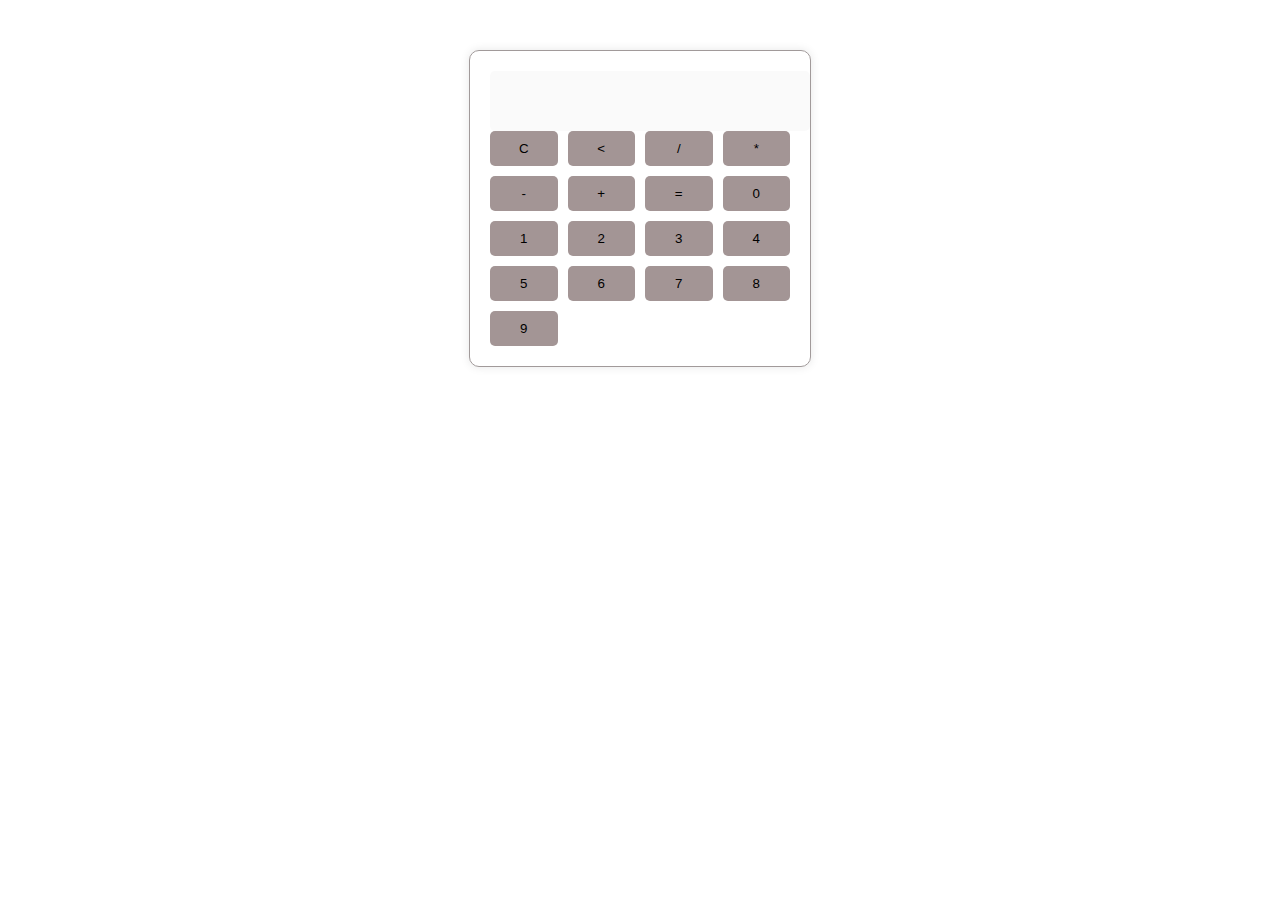
<file: Projects/Calculator/index.html>
<!DOCTYPE html>
<html lang="en">

<head>
    <meta charset="UTF-8">
    <meta name="viewport" content="width=device-width, initial-scale=1.0">
    <title>Calculator</title>
    <link rel="stylesheet" href="style.css">
</head>

<body>
    <div class="calculator">
        <input type="text" id="display" disabled>
        <div class="grid-container">
            <button id="clear">C</button>
            <button id="backspace">&lt;</button>
            <button id="divide">/</button>
            <button id="multiply">*</button>
            <button id="subtract">-</button>
            <button id="add">+</button>
            <button id="equals">=</button>
            <button id="zero">0</button>
            <button id="one">1</button>
            <button id="two">2</button>
            <button id="three">3</button>
            <button id="four">4</button>
            <button id="five">5</button>
            <button id="six">6</button>
            <button id="seven">7</button>
            <button id="eight">8</button>
            <button id="nine">9</button>
        </div>
    </div>
    <script src="script.js"></script>
</body>

</html>
</file>
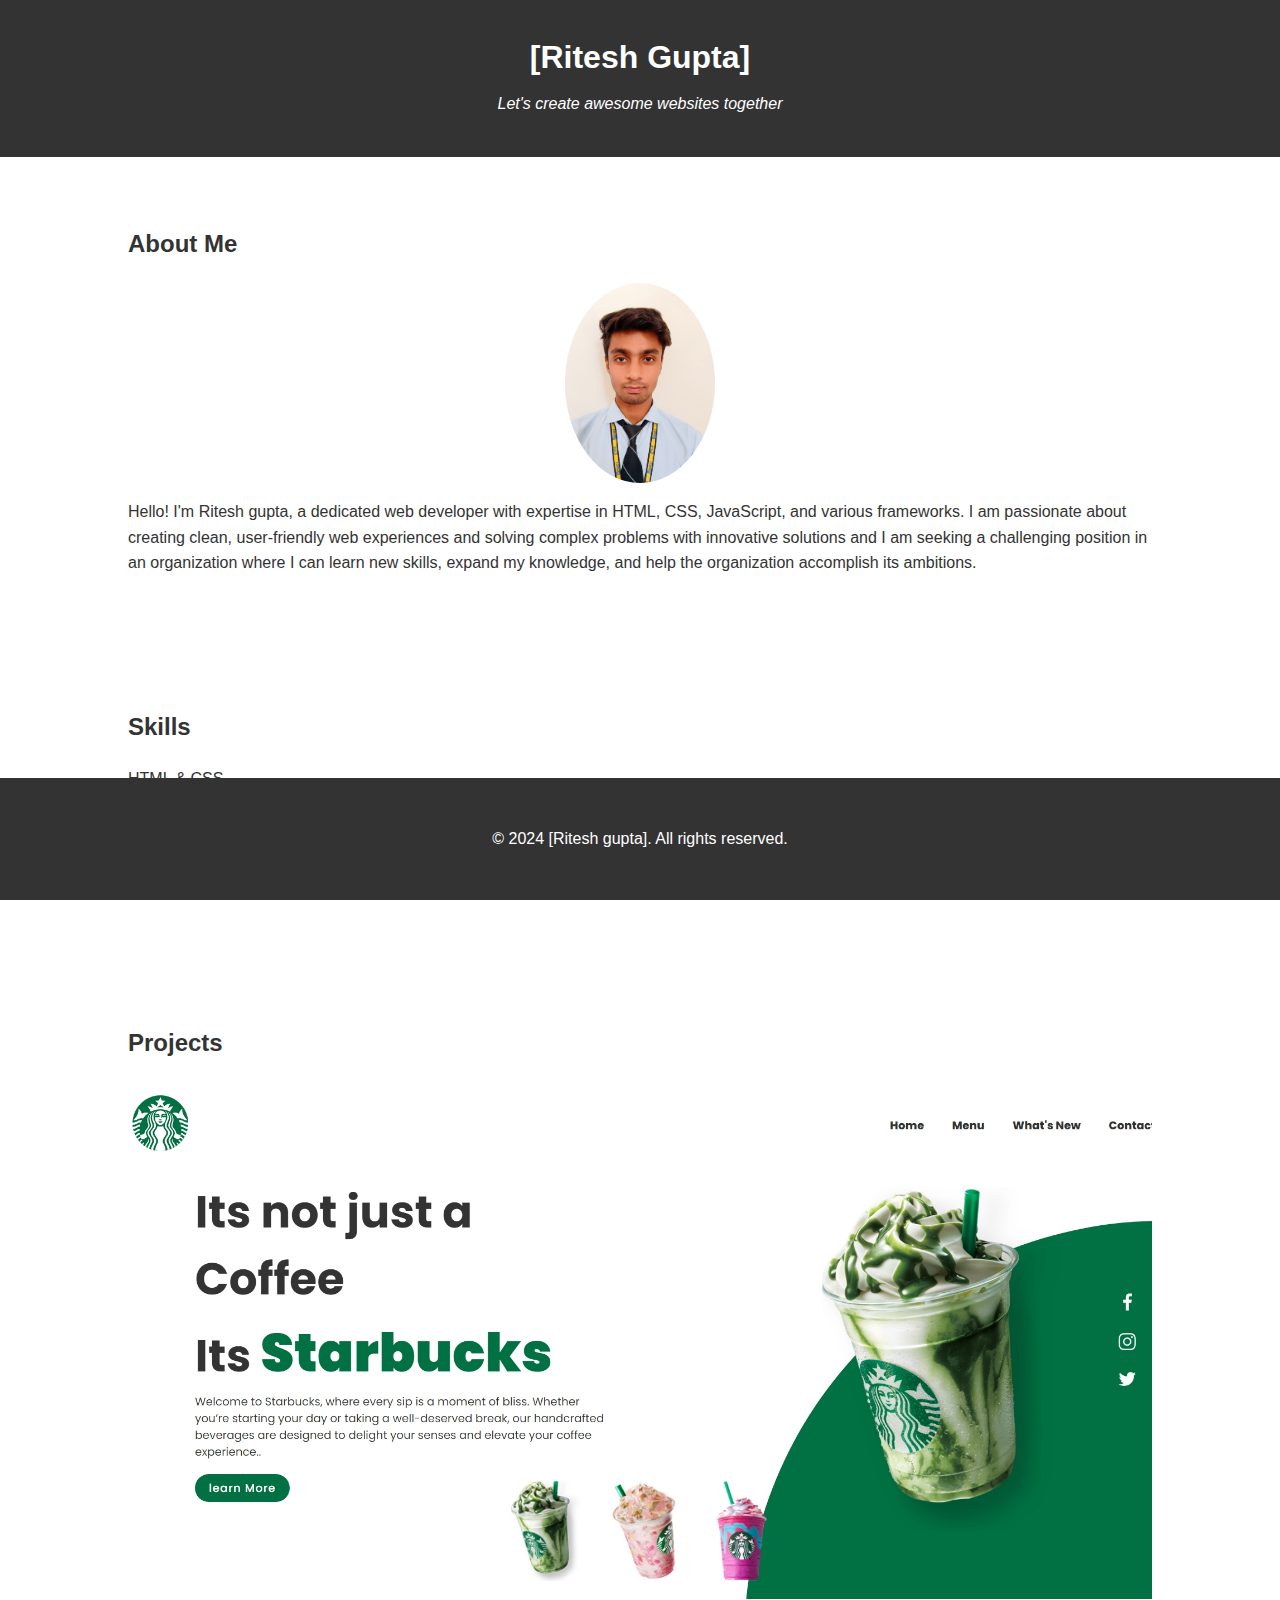
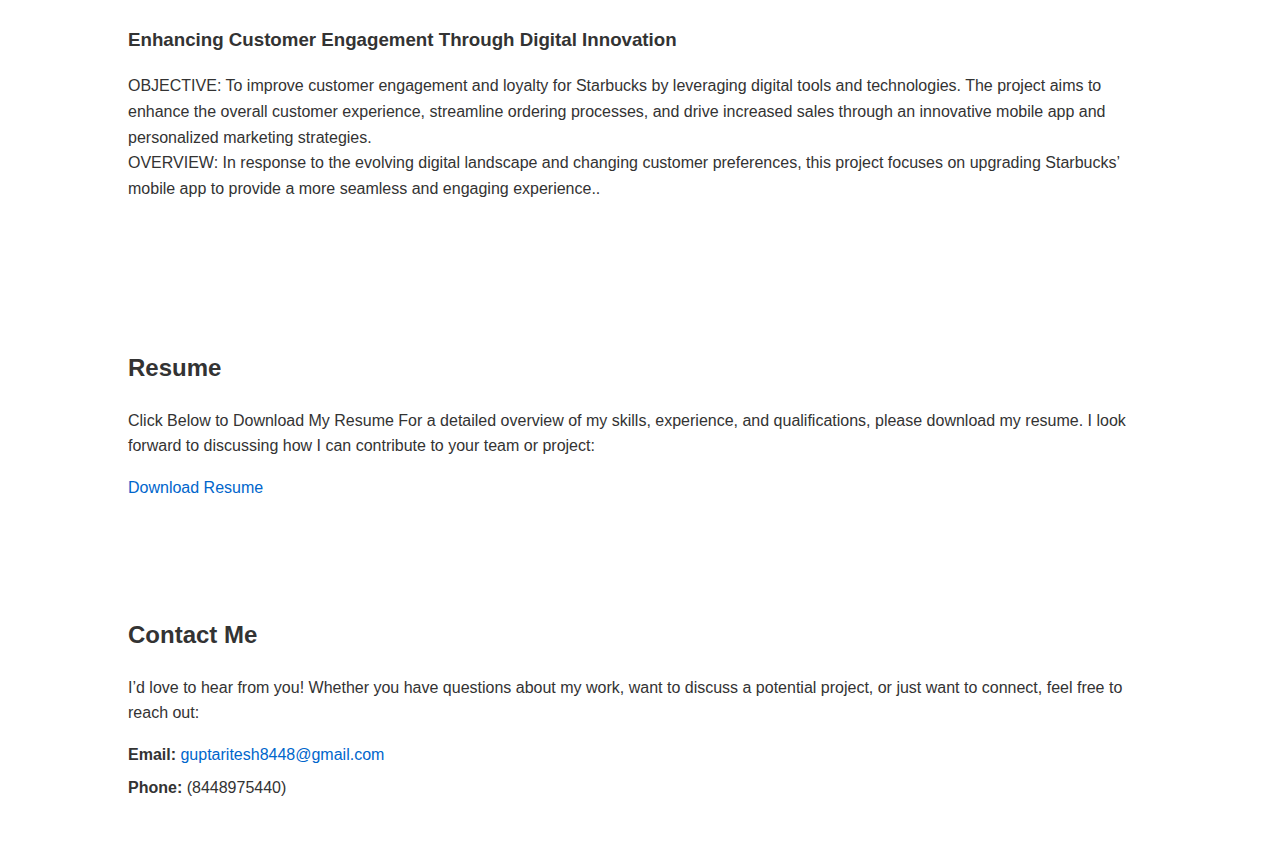
<file: Projects/Portfolio/index.html>
<!DOCTYPE html>
<html lang="en">

<head>
    <meta charset="UTF-8">
    <meta name="viewport" content="width=device-width, initial-scale=1.0">
    <title>[Ritesh Gupta] - Portfolio</title>
    <link rel="stylesheet" href="style.css">
</head>

<body>
    <header>
        <div class="container">
            <div class="logo">
                <h1>[Ritesh Gupta]</h1>
                <p>Let's create awesome websites together</p>
            </div>
        </div>
    </header>

    <section id="about">
        <div class="container">
            <h2>About Me</h2>
            <img src="profile-pic1.jpg" alt="[Ritesh Gupta]" class="profile-img">
            <p>Hello! I'm Ritesh gupta, a dedicated web developer with expertise in HTML, CSS, JavaScript, and various
                frameworks. I am passionate about creating clean, user-friendly web experiences and solving complex
                problems with innovative solutions and I am seeking a challenging position in an organization where I
                can learn new skills, expand my knowledge, and help the organization accomplish its ambitions.</p>
        </div>
    </section>

    <section id="skills">
        <div class="container">
            <h2>Skills</h2>
            <ul>
                <li>HTML & CSS</li>
                <li>JavaScript & React</li>
                <li>C & C++</li>
                <li>Responsive Design</li>
            </ul>
        </div>
    </section>

    <section id="projects">
        <div class="container">
            <h2>Projects</h2>
            <div class="project">
                <img src="project.jpeg" alt="Project 1">
                <h3>Enhancing Customer Engagement Through Digital Innovation</h3>
                <p>OBJECTIVE:
                    To improve customer engagement and loyalty for Starbucks by leveraging digital tools and
                    technologies. The project aims to enhance the overall customer experience, streamline ordering
                    processes, and drive increased sales through an innovative mobile app and personalized marketing
                    strategies.
                    <br>
                    OVERVIEW:
                    In response to the evolving digital landscape and changing customer preferences, this project
                    focuses on upgrading Starbucks’ mobile app to provide a more seamless and engaging experience..
                </p>
            </div>

            <!-- Add more projects as needed -->
        </div>
    </section>

    <section id="resume">
        <div class="container">
            <h2>Resume</h2>
            <p>Click Below to Download My Resume

                For a detailed overview of my skills, experience, and qualifications, please download my resume. I look
                forward to discussing how I can contribute to your team or project:</p>
            <a href="resume.pdf" download>Download Resume</a>
        </div>
    </section>

    <section id="contact">
        <div class="container">
            <h2>Contact Me</h2>
            <p>I’d love to hear from you! Whether you have questions about my work, want to discuss a potential project,
                or just want to connect, feel free to reach out:</p>
            <ul>
                <li><strong>Email:</strong> <a href="mailto:guptaritesh8448@gmail.com">guptaritesh8448@gmail.com</a>
                </li>
                <li><strong>Phone:</strong> (8448975440)</li>
            </ul>
        </div>
    </section>

    <footer>
        <div class="container">
            <p>&copy; 2024 [Ritesh gupta]. All rights reserved.</p>
        </div>
    </footer>
</body>

</html>
</file>
<file: Projects/Calculator/style.css>
.calculator {
    width: 300px;
    margin: 50px auto;
    padding: 20px;
    border: 1px solid #a19a9a;
    border-radius: 10px;
    box-shadow: 0 0 10px rgba(0, 0, 0, 0.1);
}

.grid-container {
    display: grid;
    grid-template-columns: repeat(4, 1fr);
    grid-gap: 10px;
}

button {
    padding: 10px;
    border: none;
    border-radius: 5px;
    background-color: #a39595;
    cursor: pointer;
}

button:hover {
    background-color: #ccc;
}

#display {
    width: 100%;
    height: 40px;
    padding: 10px;
    border: none;
    border-radius: 5px;
    font-size: 24px;
    text-align: right;
}
</file>
<file: Projects/Portfolio/style.css>
body {
    font-family: Arial, sans-serif;
    line-height: 1.6;
    margin: 0;
    padding: 0;
    color: #333;
}

header {
    background: #333;
    color: #fff;
    padding: 1rem 0;
    text-align: center;
}

header .logo {
    margin: 0;
}

header h1 {
    margin: 0;
    font-size: 2rem;
}

header p {
    margin: 0.5rem 0;
    font-style: italic;
}

.container {
    width: 80%;
    margin: 0 auto;
    padding: 1rem 0;
}

section {
    padding: 2rem 0;
}

.profile-img {
    width: 150px;
    height: auto;
    border-radius: 50%;
    display: block;
    margin: 0 auto;
}

ul {
    list-style: none;
    padding: 0;
}

ul li {
    margin: 0.5rem 0;
}

.project {
    margin-bottom: 2rem;
}

.project img {
    width: 100%;
    height: auto;
}

footer {
    background: #333;
    color: #fff;
    text-align: center;
    padding: 1rem 0;
    position: fixed;
    bottom: 0;
    width: 100%;
}

a {
    color: #0066cc;
    text-decoration: none;
}

a:hover {
    text-decoration: underline;
}
</file>
